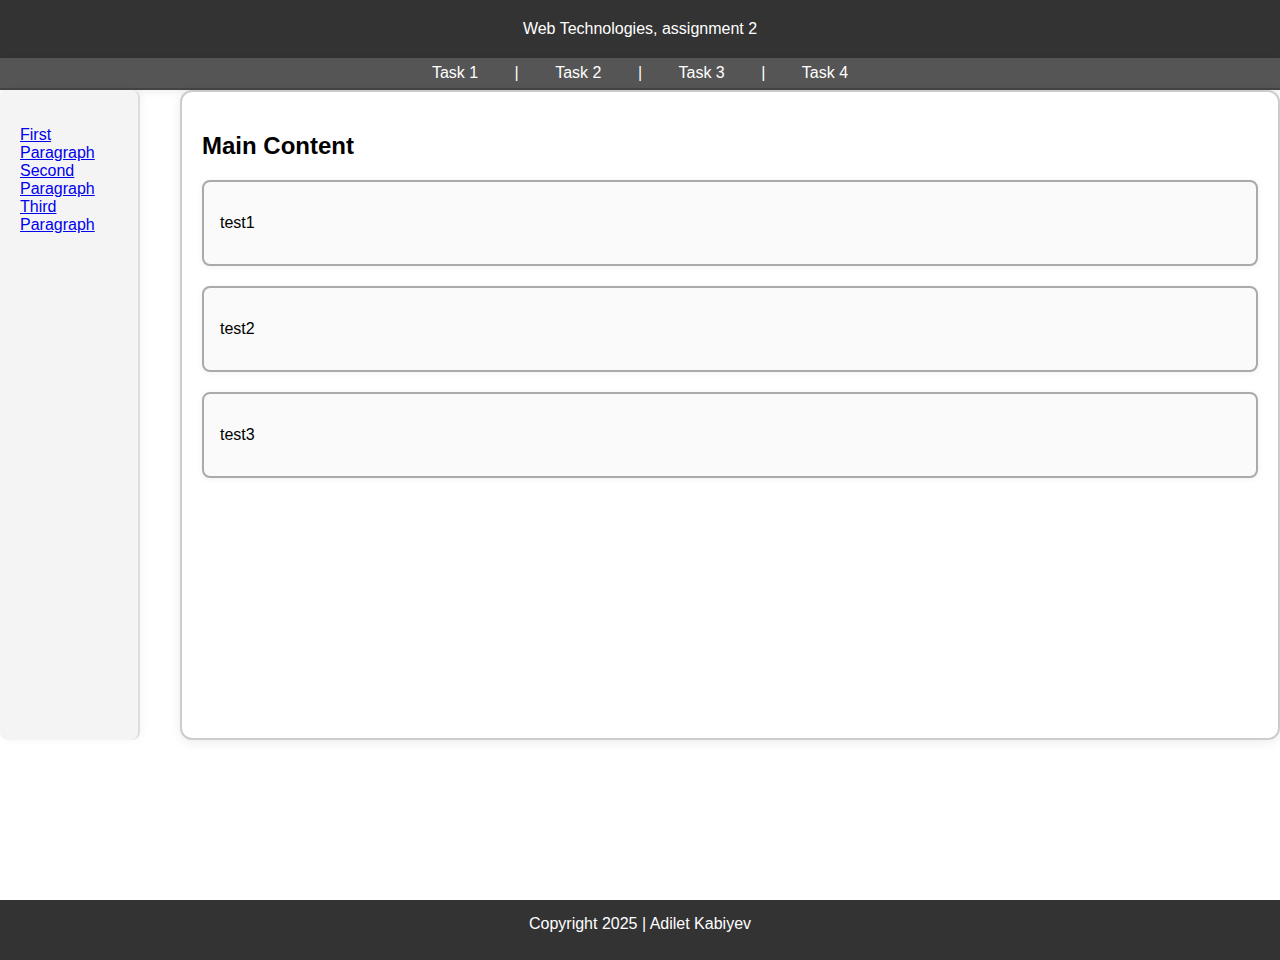
<file: index.html>
<!DOCTYPE html>
<html lang="en">
<head>
    <meta charset="UTF-8">
    <meta name="viewport" content="width=device-width, initial-scale=1.0">
    <title>Webpage</title>
    <link rel="stylesheet" href="styles.css">
</head>
<body>
    <div class="header">Web Technologies, assignment 2</div>
    <div class="navbar">
        <a href="index.html">Task 1</a> |
        <a href="exercise1/index.html">Task 2</a> |
        <a href="exercise2/index.html">Task 3</a> |
        <a href="exercise3/index.html">Task 4</a>
    </div>
    <div class="container">
    <div class="sidebar">
        <ul style="list-style: none; padding: 0;">
            <li><a href="#para1">First Paragraph</a></li>
            <li><a href="#para2">Second Paragraph</a></li>
            <li><a href="#para3">Third Paragraph</a></li>
        </ul>
    </div>
    <div class="main-content">
        <h2>Main Content</h2>
        <div class="outlined-square" id="para1">
            <p>test1</p>
        </div>
        <div class="outlined-square" id="para2">
            <p>test2</p>
        </div>
        <div class="outlined-square" id="para3">
            <p>test3</p>
    </div>
<div class="footer">Copyright 2025 | Adilet Kabiyev</div>
</body>
</html>
</file>
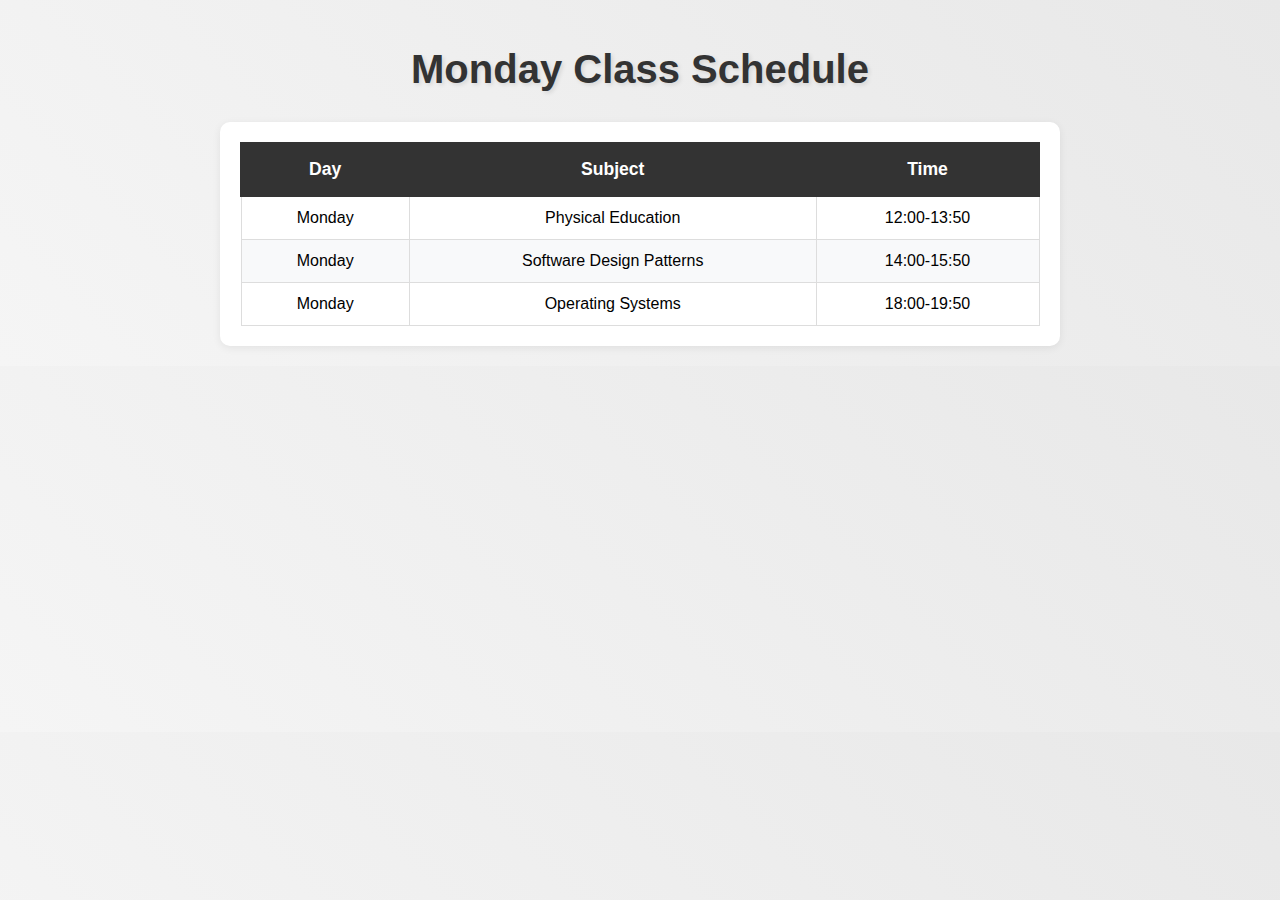
<file: exercise2/index.html>
<!DOCTYPE html>
<html lang="en">
<head>
    <meta charset="UTF-8">
    <meta name="viewport" content="width=device-width, initial-scale=1.0">
    <title>Table</title>
    <link rel="stylesheet" href="styles.css">
</head>
<body>
    <h1 id="page-heading">Monday Class Schedule</h1>
    <div class="table-container">
        <table>
            <thead>
                <tr>
                    <th>Day</th>
                    <th>Subject</th>
                    <th>Time</th>
                </tr>
            </thead>
            <tbody>
                <tr>
                    <td>Monday</td>
                    <td>Physical Education</td>
                    <td>12:00-13:50</td>
                </tr>
                <tr>
                    <td>Monday</td>
                    <td>Software Design Patterns</td>
                    <td>14:00-15:50</td>
                </tr>
                <tr>
                    <td>Monday</td>
                    <td>Operating Systems</td>
                    <td>18:00-19:50</td>
                </tr>
            </tbody>
        </table>
    </div>
</body>
</html>
</file>
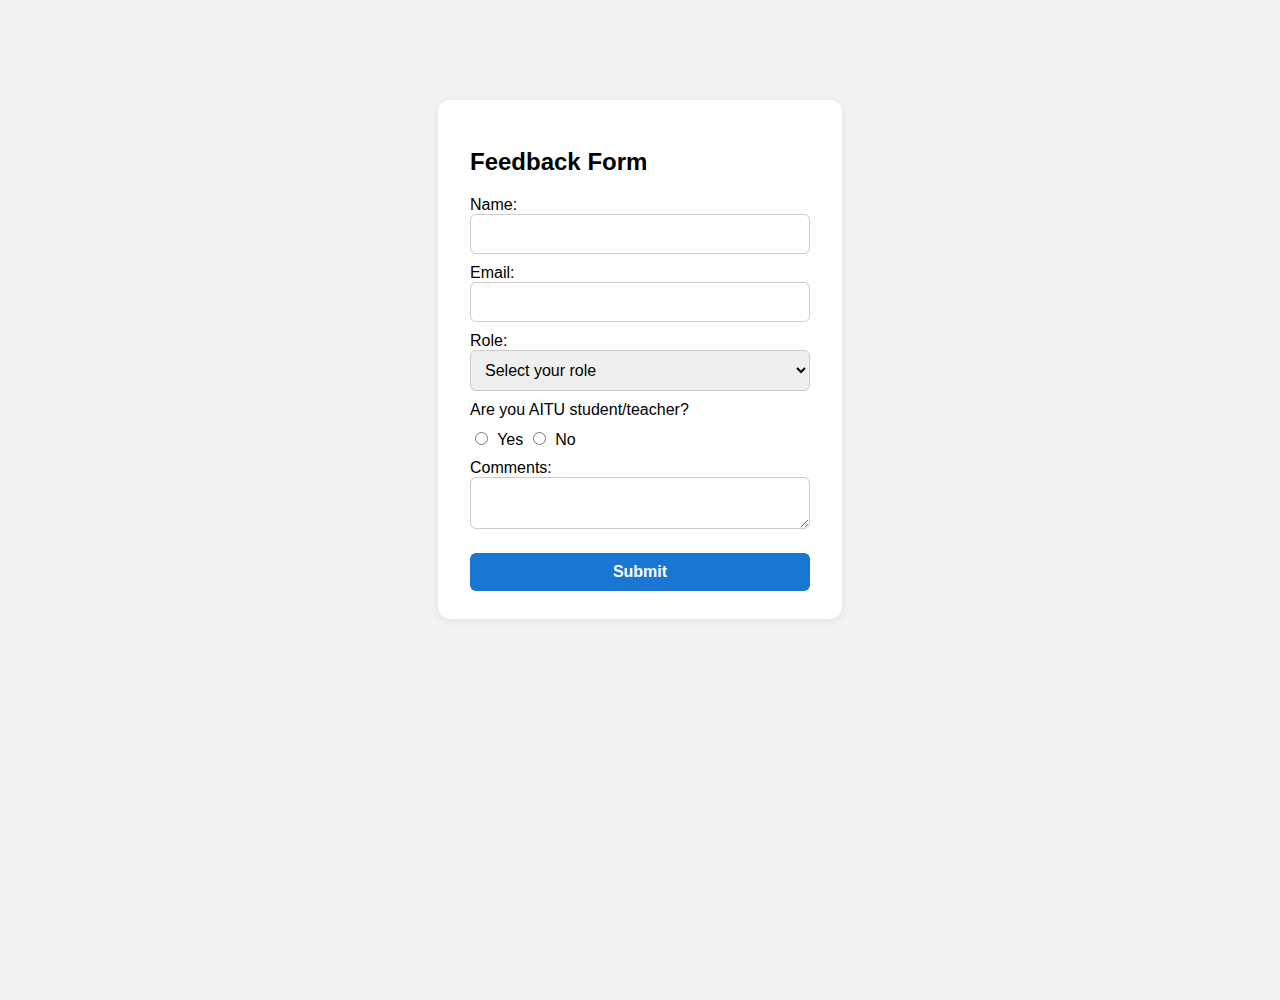
<file: exercise3/index.html>
<!DOCTYPE html>
<html lang="en">
<head>
    <meta charset="UTF-8">
    <meta name="viewport" content="width=device-width, initial-scale=1.0">
    <title>Feedback Form</title>
    <link rel="stylesheet" href="styles.css">
</head>
<body>
    <div id="form-container">
        <h2>Feedback Form</h2>
        <form id="feedback-form">
            <label for="name">Name:</label>
            <input type="text" id="name" name="name" required>

            <label for="email">Email:</label>
            <input type="email" id="email" name="email" required>

            <label for="role">Role:</label>
            <select id="role" name="role" required>
                <option value="">Select your role</option>
                <option value="student">Student</option>
                <option value="teacher">Teacher</option>
                <option value="other">Other</option>
            </select>

            <label>Are you AITU student/teacher?</label>
            <div class="radio-group">
                <input type="radio" id="yes" name="recommend" value="yes" required>
                <label for="yes">Yes</label>
                <input type="radio" id="no" name="recommend" value="no" required>
                <label for="no">No</label>
            </div>

            <label for="comments">Comments:</label>
            <textarea id="comments" name="comments" required></textarea>

            <button type="submit" id="submit-btn">Submit</button>
        </form>
    </div>
</body>
</html>
</file>
<file: styles.css>
html, body {
  height: 100%;
  margin: 0;
  padding: 0;
}

body {
  min-height: 100vh;
  font-family: Arial, sans-serif;
  position: relative;
  padding-bottom: 60px;
}

.header, .footer {
  background: #333;
  color: #fff;
  padding: 20px;
  text-align: center;
}

.navbar {
  background: #555;
  color: #fff;
  text-align: center;
  border-bottom: 2px solid #444;
  box-shadow: 0 2px 8px rgba(0,0,0,0.07);
}

.navbar a {
  color: #fff;
  text-decoration: none;
  margin: 0 18px;
  padding: 6px 14px;
  border-radius: 4px;
  transition: background 0.2s, color 0.2s;
  font-weight: 500;
  display: inline-block;
}
.navbar a:hover {
  background: #fff;
  color: #555;
}


.container {
  min-height: 400px;
}

.sidebar {
  background: #f4f4f4;
  width: 140px;
  padding: 20px;
  float: left;
  min-height: 650px;
  box-sizing: border-box;
  border-right: 2px solid #ddd;
  box-shadow: 2px 0 8px rgba(0,0,0,0.04);
  border-radius: 8px;
}

.main-content {
  background: #fff;
  padding: 20px;
  border: 2px solid #ccc;
  border-radius: 12px;
  margin-left: 180px;
  min-height: 650px;
  box-sizing: border-box;
  box-shadow: 0 2px 12px rgba(0,0,0,0.08);
}

.outlined-square {
  border: 2px solid #aaa;
  border-radius: 8px;
  padding: 16px;
  margin-top: 20px;
  background: #fafafa;
  box-shadow: 0 1px 6px rgba(0,0,0,0.06);
}

.footer {
  background: #333;
  color: #fff;
  padding: 15px;
  text-align: center;
  width: 100%;
  position: absolute;
  left: 0;
  bottom: 0;
  height: 60px;
  box-sizing: border-box;
}
</file>
<file: exercise2/styles.css>
body {
    margin: 0;
    font-family: Arial, sans-serif;
    background: linear-gradient(45deg, #f5f5f5 0%, #e8e8e8 100%);
    padding: 20px;
}

#page-heading {
    text-align: center;
    color: #333;
    font-size: 2.5em;
    margin-bottom: 30px;
    text-shadow: 2px 2px 4px rgba(0,0,0,0.1);
}

.table-container {
    max-width: 800px;
    background: #fff;
    border-radius: 10px;
    box-shadow: 0 2px 8px rgba(0,0,0,0.07);
    padding: 20px;
    margin-left: auto;
    margin-right: auto;
}

table {
    width: 100%;
    border-collapse: collapse;
    margin: 0 auto;
}

thead {
    background: #333;
    color: #fff;
}

th {
    padding: 15px;
    text-align: center;
    border: 2px solid #333;
    font-weight: bold;
    font-size: 1.1em;
}

td {
    padding: 12px 15px;
    text-align: center;
    border: 1px solid #ddd;
    vertical-align: middle;
}


tbody tr:nth-child(even) {
    background-color: #f8f9fa;
}

tbody tr:nth-child(odd) {
    background-color: #fff;
}
</file>
<file: exercise3/styles.css>
body {
    background: #f3f3f3;
    font-family: Arial, sans-serif;
    margin: 0;
    min-height: 100vh;
}

#form-container {
    background: #fff;
    border-radius: 12px;
    box-shadow: 0 2px 8px rgba(0,0,0,0.08);
    padding: 28px 32px;
    width: 340px;
    margin: 100px auto auto auto;
    text-align: left;
}

#form-container {
    background: #fff;
    border-radius: 12px;
    box-shadow: 0 2px 8px rgba(0,0,0,0.08);
    padding: 28px 32px;
    width: 340px;
}



form label {
    margin: 12px 0 6px 0;
}

input[type="text"],
input[type="email"],
select,
textarea {
    width: 100%;
    padding: 10px 10px;
    margin-bottom: 10px;
    border: 1.5px solid #ccc;
    border-radius: 6px;
    font-size: 1em;
    box-sizing: border-box;
}

textarea {
    resize: vertical;
    
}

.radio-group {

    gap: 18px;
    margin: 10px 10px 10px 0;
}

input[type="radio"] {
    margin-right: 5px;
}

#submit-btn {
    background: #1976d2;
    color: #fff;
    border: none;
    border-radius: 6px;
    padding: 10px 0;
    width: 100%;
    font-size: 1em;
    font-weight: bold;
    cursor: pointer;
    margin-top: 10px;
}

#submit-btn:hover {
    background: #125ea2;
}
</file>
